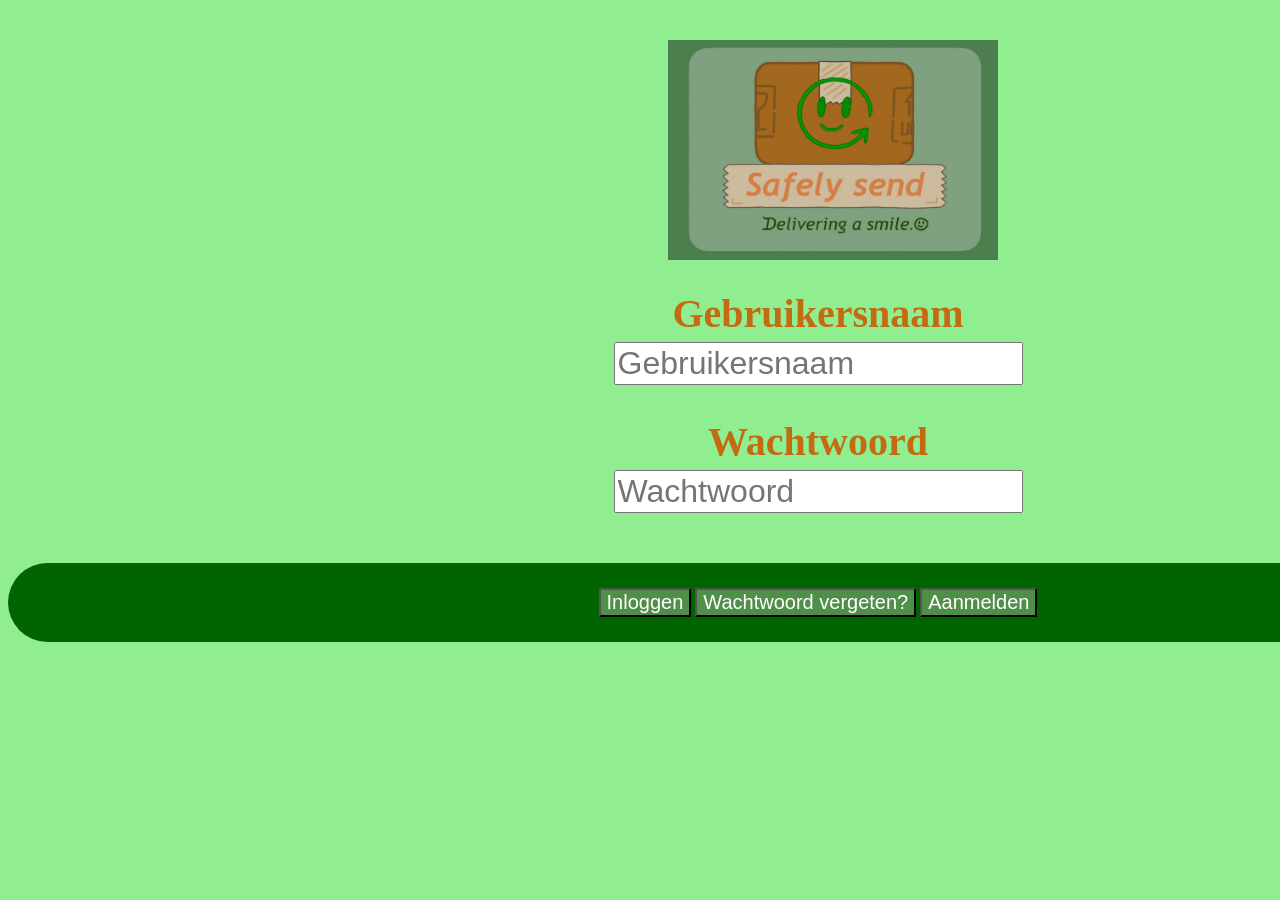
<file: signin.html>
<!DOCTYPE html>
<html>
<head>
<link rel="stylesheet" href="style.css">
<meta charset="UTF-8">
<meta name="viewport" content="width=device-width, initial-scale=1.0">
<title>SafelySend</title>
</head>
<body>
<div class="zoom">
<a href="index.html" class="signinlogo">
<img src="safelysend.jpg" class="safelysendlogo">
</a>
<div class="userpass">
<h1 class="usernametext">Gebruikersnaam<br><input type="search" placeholder="Gebruikersnaam" class="usernamebutton"></input></h1>
<h2 class="passwordtext">Wachtwoord<br><input type="search" placeholder="Wachtwoord" class="passwordbutton"></input></h2>
</div>
<div class="signupbuttons">
<button type="submit" class="login">Inloggen</button>
<button type="submit" class="forgotpass">Wachtwoord vergeten?</button>
<button type="submit" class="signup">Aanmelden</button>
</div>
</div>
</body>
</file>
<file: style.css>
header {
    color: rgb(196, 107, 18);
    font-style: italic;
    font-family: Arial, Helvetica, sans-serif;
    font-weight: bold;
    font-size: 3rem;
    text-align: right;
    background-color: darkgreen;
    padding: 10px;
    border-radius: 20px;
}
.safelysendlogo {
    width: 70px;
    height: 35px;
    transform: scale(2.2);
    margin-right: 100px;
}

body {
    background-color: lightgreen;
}
.zoom {
    position: relative;  
    width: 1620px;       
    margin: 0 auto;      
}

.box1 {
    display: block;
    margin-top: -750px;
    margin-left: 10px;
    height: 750px;
    width: 1600px;
}
.homepage {
    position: relative;
    top: 250px;
    margin-top: 500px;
    background-color: darkgreen;
    border-radius: 50px;
    font-size: 40px;
}
.hpagetitle {
    color: rgb(196, 107, 18);
    font-style: italic;
    font-family: Arial, Helvetica, sans-serif;
    padding: 10px;
    margin-bottom: 5px;
}
.hometext {
    color: rgb(196, 107, 18);
    font-style: italic;
    font-family: Arial, Helvetica, sans-serif;
    padding: 10px;
    margin-top: 0px;
}
.support {
    font-size: 25px;
    font-family: Arial, Helvetica, sans-serif;
    font-style: italic;
    margin-top: 350px;
    margin-left: -8px;   
    margin-right: -8px;  
    margin-bottom: -8px; 
    color: rgb(196, 107, 18);
    background-color: darkgreen;
    padding: 20px;
    text-align: center;
    box-sizing: border-box;
}
.instagram {
    color: rgb(196, 107, 18);
    text-decoration: none;
}

.search {
    text-align: center;
    margin-top: -63px;
    margin-right: 1120px;
}

.searchtext {
    background-color: white;
    font-size: 40px;
    font-family: Cambria, Cochin, Georgia, Times, 'Times New Roman', serif;
    height: 50px;
    width: 400px;
    padding-left: 20px;
    padding-right: 65px;
    border-radius: 25px;
    border: none;
    outline: none;
}

.searchclick {
    position: absolute;
    background-color: white;
    height: 47px;
    width: 45px;
    border-radius: 10px;
    border: none;
    cursor: pointer;
    margin-left: -58px;     
}

.searchclick img {
    height: 100%;
    width: 100%;
}

.signin {
    background: none;
    font-size: 40px;
    font-family: Cambria, Cochin, Georgia, Times, 'Times New Roman', serif;
    color: rgb(196, 107, 18);
    height: 60px;
    position: absolute;
    top: 10px;
    right: 360px;
    border-radius: 15px;
    border: none;
    cursor: pointer;

}
.signinlogo img {
    background-color: darkgreen;
    display: block;
    height: 100px;
    margin-right: 70px;
    width: 150px;
    margin-top: 100px;
    margin-left: 750px;
}
.userpass {
    color: rgb(196, 107, 18);
    text-align: center;
    margin-top: 90px;
}
.usernametext, .passwordtext {
    font-size: 2.5rem;
}
.usernamebutton, .passwordbutton {
    font-size: 2rem;
}
.signupbuttons {
    background-color: darkgreen;
    padding: 25px;
    border-radius: 100px;
    text-align: center;
    margin-top: 50px;
}
.login, .forgotpass, .signup {
    background-color: rgb(80, 143, 73);
    color: white;
    font-size: 1.25rem;
    cursor: pointer;
}

.introduction {
    background: none;
    font-size: 40px;
    font-family:Cambria, Cochin, Georgia, Times, 'Times New Roman', serif;
    color: rgb(196, 107, 18);
    height: 60px;
    position: absolute;
    top: 10px;
    right: 920px;
    border-radius: 15px;
    border: none;
    cursor: pointer;
}
.intpagetexttitle {
    background-color: darkgreen;
    border-radius: 15px;
    padding: 1px;
    margin-top: 50px;
}
.intpagetitle1, .intpagetitle2, .intpagetitle3 {
    color: rgb(196, 107, 18);
    font-style: italic;
    font-family: Cambria, Cochin, Georgia, Times, 'Times New Roman', serif;
    font-size: 2.5rem;
}
.intpagetext1, .intpagetext2, .intpagetext3 {
    color: lightgoldenrodyellow;
    font-size: 1.75rem;
}
.Amir {
    color: rgb(157,7,89);
}
.Beau {
    color: blue;
}
.Finn {
    color: orange;
}
.Gerben {
    font-family: 'Times New Roman', Times, serif;
    color: rgb(46,251,255);
}
.Vinn {
    color: rgb(187,30,16);
}
.newspaper {
    color: rgb(196, 107, 18);
    background-color: darkgreen;
    width: fit-content;
    font-size: 3rem;
    margin-left: 540px;
    margin-top: 100px;
    margin-bottom: 100px;
    border-radius: 15px;
    padding: 20px;
}
.newspapersearch {
    font-size: 1.25rem;
    width: 500px;
    height: 40px;
}
.newspaperclick {
    font-size: 1.25rem;
    background-color: darkgreen;
    color: rgb(196, 107, 18);
    height: auto;
    width: 500px;
    height: 30px;
    cursor: pointer;
}
.supportint {
    font-size: 25px;
    font-family: Arial, Helvetica, sans-serif;
    font-style: italic;
    margin-top: auto;
    margin-left: -8px;   
    margin-right: -8px;  
    margin-bottom: -8px; 
    color: rgb(196, 107, 18);
    background-color: darkgreen;
    padding: 20px;
    text-align: center;
}

.products {
    background: none;
    font-size: 40px;
    font-family:Cambria, Cochin, Georgia, Times, 'Times New Roman', serif;
    color: rgb(196, 107, 18);
    height: 60px;
    position: absolute;
    top: 10px;
    right: 700px;
    border-radius: 15px;
    border: none;
    cursor: pointer;
}
.imagesproduct{
    background-color: darkgreen;
    background-color: 0000;
    padding: 100px;
    display: flex;
    width: fit-content;
    margin: 150px auto;
    margin-right: 200px;
    margin-top: 75px;
    border-radius: 15px;
    gap: 50px;
    zoom: 1.351;
}
.smallbox, .mediumbox, .bigbox {
    height: 300px;
    width: 300px;
}
.smallboxprice, .mediumboxprice, .bigboxprice {
    color: rgb(196, 107, 18);
    text-align: center;
    margin-top: 20px;
    margin-bottom: 20px;
    font-size: xx-large;
    font-family: Cambria, Cochin, Georgia, Times, 'Times New Roman', serif;
}
.smallboxpurchase {
    background-color: rgb(80, 143, 73);
    color: white;
    height: 50px;
    width: 200px;
    margin-left: 50px;
    cursor: pointer;
}
.mediumboxpurchase {
    background-color: rgb(80, 143, 73);
    color: white;
    height: 50px;
    width: 200px;
    margin-left: 50px;
    cursor: pointer;
}
.bigboxpurchase {
    background-color: rgb(80, 143, 73);
    color: white;
    height: 50px;
    width: 200px;
    margin-left: 50px;
    cursor: pointer;
}

.supportpro {
    font-size: 25px;
    font-family: Arial, Helvetica, sans-serif;
    font-style: italic;
    margin-top: 350px;
    margin-left: -8px;   
    margin-right: -8px;  
    margin-bottom: -8px; 
    color: rgb(196, 107, 18);
    background-color: darkgreen;
    padding: 20px;
    text-align: center;
    box-sizing: border-box;
}

.new {
    background: none;
    font-size: 40px;
    font-family: Cambria, Cochin, Georgia, Times, 'Times New Roman', serif;
    color: rgb(196, 107, 18);
    height: 60px;
    position: absolute;
    top: 10px;
    right: 550px;
    border-radius: 15px;
    border: none;
    cursor: pointer;
}
.newproductinfo {
    background-color: darkgreen;
    display: flex;
    align-items: center;
    margin-top: 70px;
    border-radius: 15px;
    margin-bottom: -100px;
}
.newproductalltext {
    font-family: Cambria, Cochin, Georgia, Times, 'Times New Roman', serif;;
    color: rgb(196, 107, 18);;
    margin-left: 150px;
    margin-right: 150px;
}
.newproducttext {
    font-size: 100px;
    background-color: #032903;
    border-radius: 15px;
}
.newproducttext2 {
    font-size: 50px;
}
.newproduct {
    height: 650px;
    width: 850px;
    margin-bottom: 100px;
    margin-right: 100px;
}
.newproductpurchase {
    background-color: rgb(80, 143, 73);
    color: white;
    font-size: 85px;
    height: 100px;
    width: 850px;
    margin-left: 672px;
    margin-top: -25px;
    cursor: pointer;
}
.supportnew {
    font-size: 25px;
    font-family: Arial, Helvetica, sans-serif;
    font-style: italic;
    margin-top: 350px;
    margin-left: -8px;   
    margin-right: -8px;  
    margin-bottom: -8px; 
    color: rgb(196, 107, 18);
    background-color: darkgreen;
    padding: 20px;
    text-align: center;
    box-sizing: border-box;
}


@media (max-width: 1180px) {
    html, body {
    overflow-x: hidden;
    width: 100%;
    margin: 0;       
    }
    header {
    font-size: 1.8rem;
    text-align: center;
    padding: 15px 10px 5px 10px;
    border-radius: 20px 20px 0 0;
  }
  .zoom {
    width: 100%;
    overflow-x: hidden;
    }

  .safelysendlogo {
    transform: scale(1.2);
    margin: 0 auto 10px auto;
    display: block;
  }
  .introduction,
  .products,
  .new,
  .signin {
    position: static;
    display: block;
    width: 100%;
    box-sizing: border-box;
    background-color: darkgreen;
    font-size: 1.3rem;
    height: auto;
    padding: 8px 12px;
    margin: 0;
    border-radius: 0;
    text-align: center;
  }
  .search {
    margin: 15px auto;
    width: 90%;
  }

  .searchtext {
    width: 100%;
    box-sizing: border-box;
    font-size: 1.2rem;
    height: 45px;
    padding-right: 50px;
  }

  .searchclick {
    height: 41px;
    width: 40px;
    margin-left: -45px;
    margin-top: 2px;
  }
  .box1 {
    width: 100%;
    height: auto;
    margin: 15px 0;
  }

  .homepage {
    position: static;
    margin-top: 20px;
    font-size: 1.3rem;
    border-radius: 25px;
    padding: 15px;
  }
  .intpagetitle1, .intpagetitle2, .intpagetitle3 {
    font-size: 1.6rem;
    padding: 0 10px;
  }

  .intpagetext1, .intpagetext2, .intpagetext3 {
    font-size: 1.1rem;
    padding: 0 10px;
  }

  .newspaper {
    width: 90%;
    box-sizing: border-box;
    margin: 40px auto;
    font-size: 1.6rem;
  }

  .newspapersearch,
  .newspaperclick {
    width: 100%;
    box-sizing: border-box;
  }
  .imagesproduct {
    flex-direction: column;
    align-items: center;
    width: 90%;
    box-sizing: border-box;
    margin: 40px auto;
    padding: 25px 15px;
    gap: 35px;
  }
  .smallbox, .mediumbox, .bigbox {
    width: 100%;
    max-width: 280px;
    height: auto;
  }
  .smallboxpurchase,
  .mediumboxpurchase,
  .bigboxpurchase {
    display: block;
    margin: 0 auto;
    width: 80%;
  }
  .support,
  .supportsign,
  .supportint,
  .supportpro,
  .supportnew {
    margin-top: 60px;
    font-size: 1.1rem;
  }
  .introduction,
  .products,
  .new,
  .signin,
  a,
  a:visited,
  a:active {
    color: rgb(196, 107, 18);
    text-decoration: none;
    -webkit-text-decoration: none;
  }
  .signinlogo img {
    margin-left: auto;
    margin-right: auto;
    height: 10rem;
    width: 14rem;
    }
  .newproductinfo {
        flex-direction: column;   
        margin: 20px 15px;        
        padding: 25px 20px;
        text-align: center;
    }

  .newproductalltext {
        margin: 0 0 20px 0;       
    }

  .newproducttext {
        font-size: 40px;          
        margin: 0 0 10px 0;
    }

  .newproducttext2 {
        font-size: 22px;          
        margin: 0;
    }

  .newproduct {
        width: 100%;              
        height: auto;             
        max-height: none;
        margin: 0 0 20px 0;       
        border-radius: 10px;
        align-self: center;
        object-fit: contain;
    }

  .newproductpurchase {
        width: calc(100% - 30px); 
        margin: 15px auto;        
        display: block;
        height: 60px;
        font-size: 28px;          
        border: none;
        border-radius: 10px;
        cursor: pointer;
    }
}
</file>
